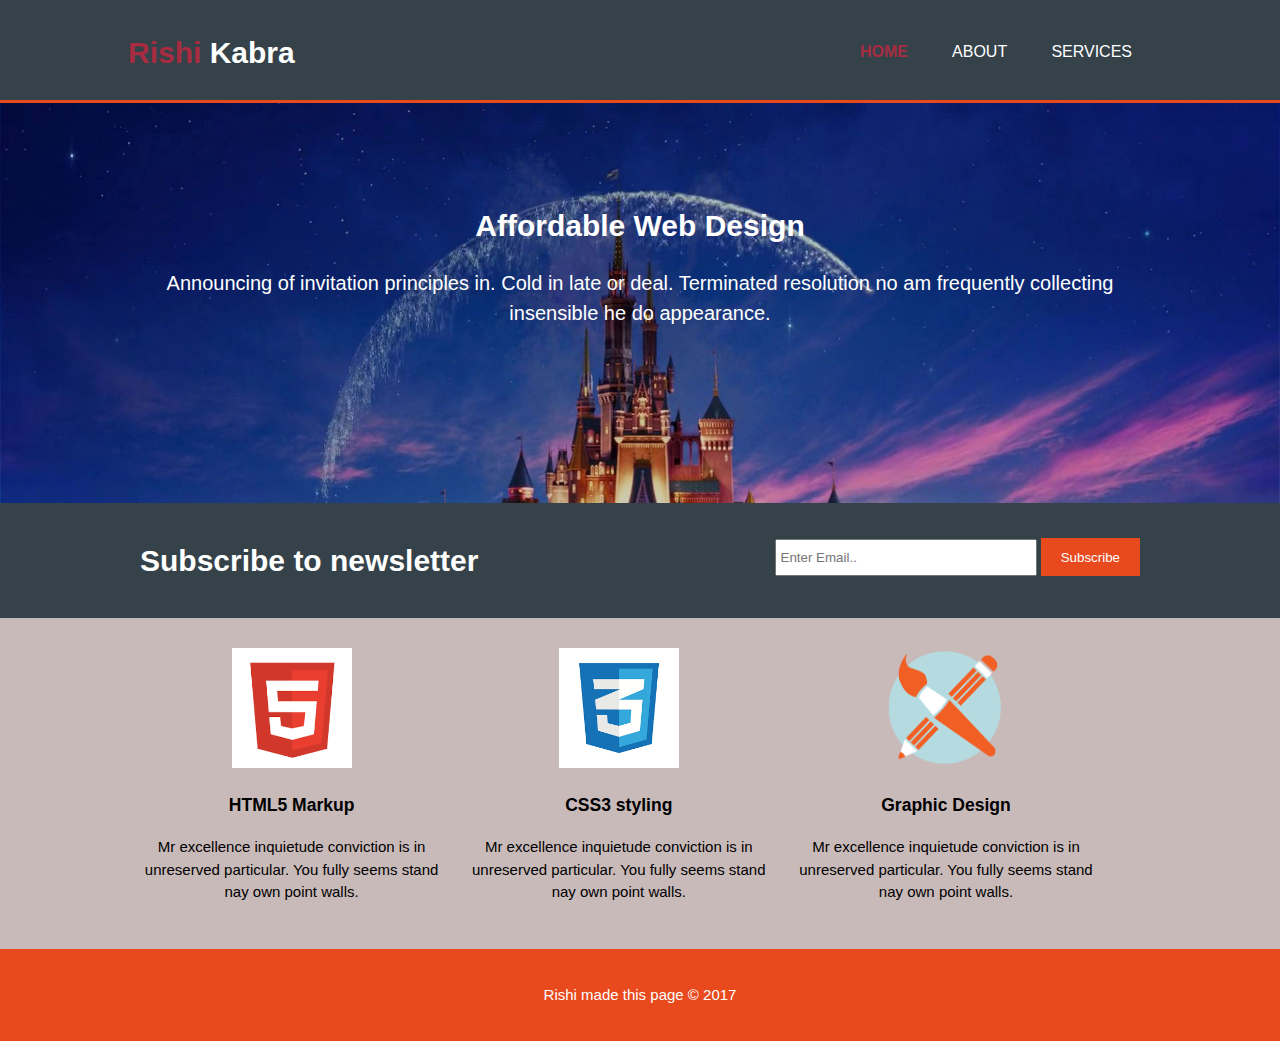
<file: index.html>
<!doctype html>

<html lang="en">
    <head>
        <meta charset="utf-8">
        <meta name="viewport" content="width=device-width">
        <meta name="description" content="Home">
        <meta name="author" content="Rishi">
        <meta name="keywords" contents="web design, affordable web design, professional">
        <title>Rishi | Home</title>
        <link rel="stylesheet" href="./css/style.css">
    </head>
    
    <body>
        <header>
            <div class="container">
                <div id="branding">
                    <h1><span class="highlight">Rishi</span> Kabra</h1>
                </div>
                <nav>
                    <ul>
                        <li class="current"><a href="index.html">Home</a></li>
                        <li><a href="about.html">About</a></li>
                        <li><a href="services.html">Services</a></li>
                    </ul>
                </nav>
            </div>
        </header>

        <section id="showcase">
            <div class="container">
                <h1>Affordable Web Design</h1>
                <p>
                    Announcing of invitation principles in. Cold in late or deal. Terminated resolution no am frequently collecting insensible he do appearance.
                </p>
            </div>
        </section>
        
        <section id="newsletter">
            <div class="container">
                <h1 >Subscribe to newsletter</h1>
                <form >
                    <input type="email" placeholder="Enter Email..">
                    <button type="submit" class="button_1">Subscribe</button>
                </form>
            </div>
        </section>

        <section id="boxes">
            <div class="container">
                <div class="box">
                    <img src="./img/logo_html.png">
                    <h3>HTML5 Markup</h3>
                    <p>
                        Mr excellence inquietude conviction is in unreserved particular. You fully seems stand nay own point walls.
                    </p>
                </div>

                <div class="box">
                    <img src="./img/logo_css.png">
                    <h3>CSS3 styling</h3>
                    <p>
                        Mr excellence inquietude conviction is in unreserved particular. You fully seems stand nay own point walls.
                    </p>
                </div>

                <div class="box">
                    <img src="./img/logo_design.png">
                    <h3>Graphic Design</h3>
                    <p>
                        Mr excellence inquietude conviction is in unreserved particular. You fully seems stand nay own point walls.
                    </p>
                </div>

            </div>
        </section>

        <footer>
            <p> Rishi made this page &copy; 2017</p>
        </footer>
    </body>
</html>
</file>
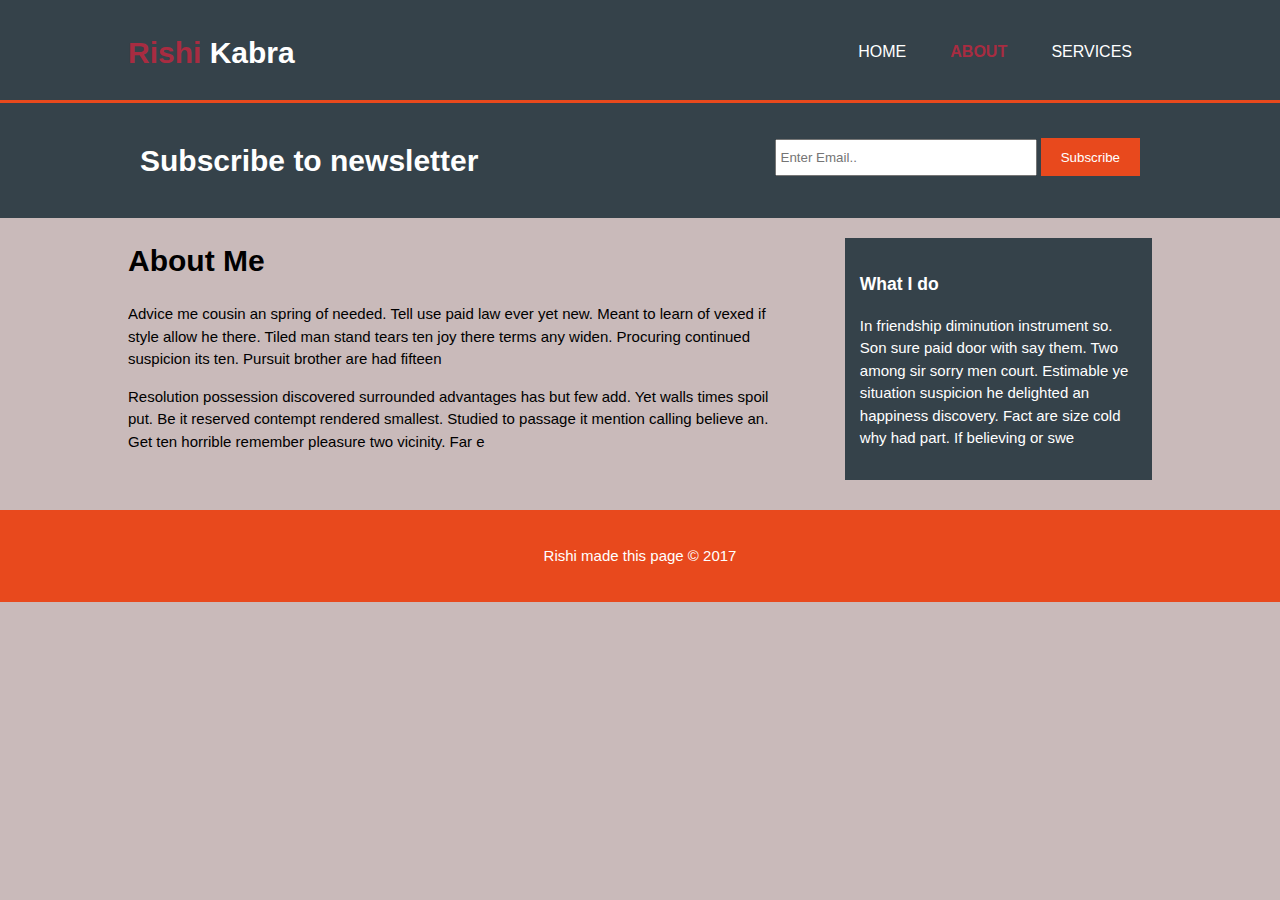
<file: about.html>
<!doctype html>

<html lang="en">
    <head>
        <meta charset="utf-8">
        <meta name="viewport" content="width=device-width">
        <meta name="description" content="Home">
        <meta name="author" content="Rishi">
        <meta name="keywords" contents="web design, affordable web design, professional">
        <title>Rishi | About</title>
        <link rel="stylesheet" href="./css/style.css">
    </head>
    
    <body>
        <header>
            <div class="container">
                <div id="branding">
                    <h1><span class="highlight">Rishi</span> Kabra</h1>
                </div>
                <nav>
                    <ul>
                        <li><a href="index.html">Home</a></li>
                        <li class="current"><a href="about.html">About</a></li>
                        <li><a href="services.html">Services</a></li>
                    </ul>
                </nav>
            </div>
        </header>

        <section id="newsletter">
            <div class="container">
                <h1 >Subscribe to newsletter</h1>
                <form >
                    <input type="email" placeholder="Enter Email..">
                    <button type="submit" class="button_1">Subscribe</button>
                </form>
            </div>
        </section>

        <section id="main">
            <div class="container">
                <article id="main-col">
                    <h1 class="page-title">
                        About Me
                    </h1>
                    <p>
                        Advice me cousin an spring of needed. Tell use paid law ever yet new. Meant to learn of vexed if style allow he there. Tiled man stand tears ten joy there terms any widen. Procuring continued suspicion its ten. Pursuit brother are had fifteen 
                    </p>
                    <p>
                        Resolution possession discovered surrounded advantages has but few add. Yet walls times spoil put. Be it reserved contempt rendered smallest. Studied to passage it mention calling believe an. Get ten horrible remember pleasure two vicinity. Far e
                    </p>
                </article>

                <aside id="sidebar">
                    <div class="dark">   
                        <h3>What I do</h3>
                        <p>
                            In friendship diminution instrument so. Son sure paid door with say them. Two among sir sorry men court. Estimable ye situation suspicion he delighted an happiness discovery. Fact are size cold why had part. If believing or swe
                        </p>
                    </div>
                </aside>
            </div>
        </section>
            
        <footer>
            <p> Rishi made this page &copy; 2017</p>
        </footer>
    </body>
</html>
</file>
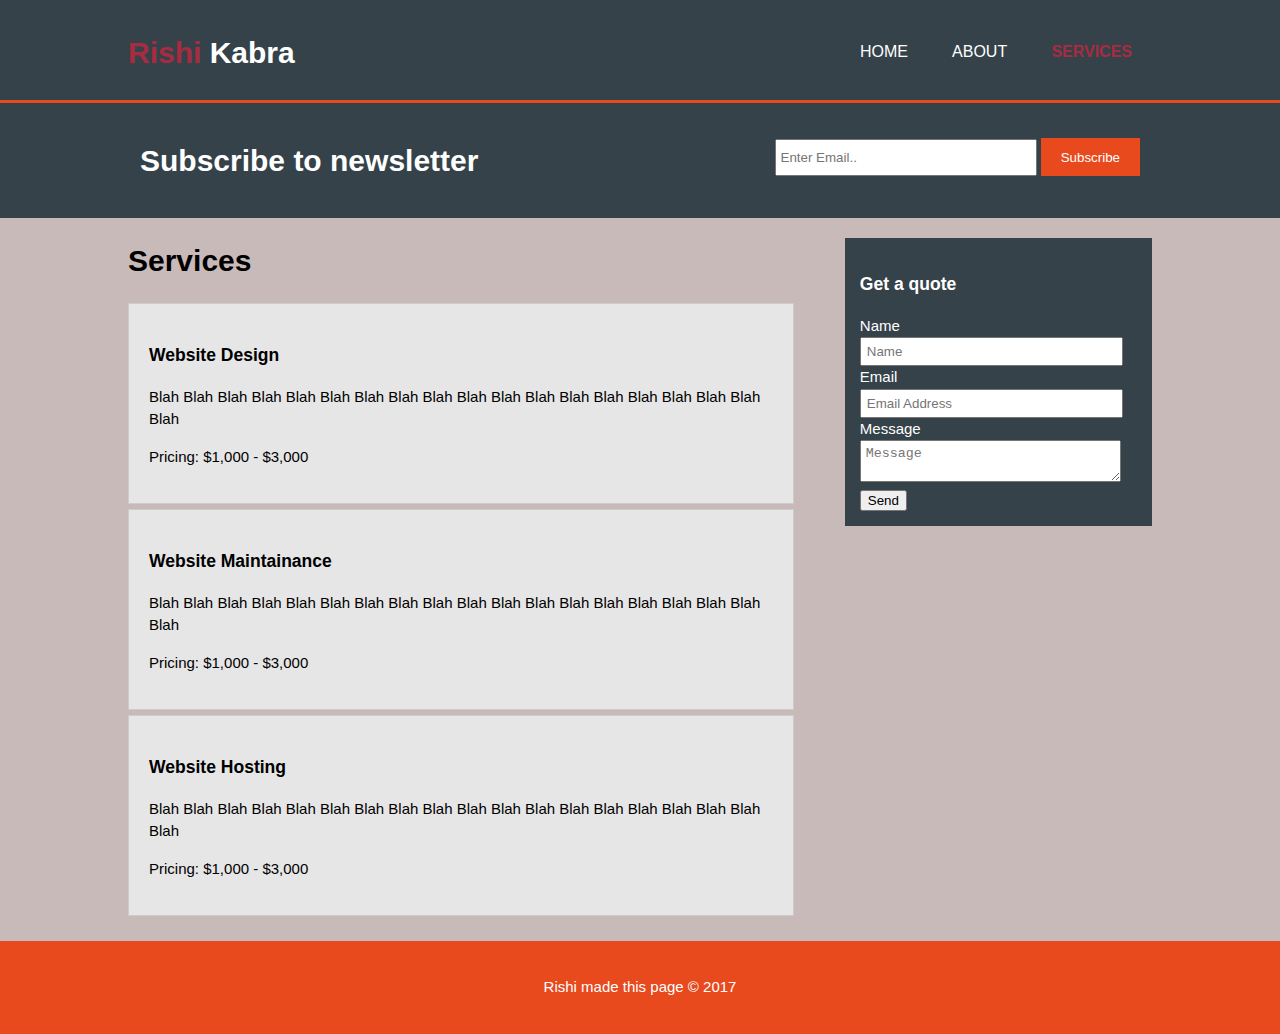
<file: services.html>
<!doctype html>

<html lang="en">
    <head>
        <meta charset="utf-8">
        <meta name="viewport" content="width=device-width">
        <meta name="description" content="Home">
        <meta name="author" content="Rishi">
        <meta name="keywords" contents="web design, affordable web design, professional">
        <title>Rishi | Services</title>
        <link rel="stylesheet" href="./css/style.css">
    </head>
    
    <body>
        <header>
            <div class="container">
                <div id="branding">
                    <h1><span class="highlight">Rishi</span> Kabra</h1>
                </div>
                <nav>
                    <ul>
                        <li><a href="index.html">Home</a></li>
                        <li><a href="about.html">About</a></li>
                        <li class="current"><a href="services.html">Services</a></li>
                    </ul>
                </nav>
            </div>
        </header>

        <section id="newsletter">
            <div class="container">
                <h1 >Subscribe to newsletter</h1>
                <form >
                    <input type="email" placeholder="Enter Email..">
                    <button type="submit" class="button_1">Subscribe</button>
                </form>
            </div>
        </section>

        <section id="main">
            <div class="container">
                <article id="main-col">
                    <h1 class="page-title">
                        Services
                    </h1>
                    <ul id="services">
                        <li>
                            <h3>Website Design</h3>
                            <p>Blah Blah Blah Blah Blah Blah Blah Blah Blah Blah Blah Blah Blah Blah Blah Blah Blah Blah Blah </p>
                            <p>Pricing: $1,000 - $3,000</p>
                        </li>
                        <li>
                            <h3>Website Maintainance</h3>
                            <p>Blah Blah Blah Blah Blah Blah Blah Blah Blah Blah Blah Blah Blah Blah Blah Blah Blah Blah Blah </p>
                            <p>Pricing: $1,000 - $3,000</p>
                        </li>
                        <li>
                            <h3>Website Hosting</h3>
                            <p>Blah Blah Blah Blah Blah Blah Blah Blah Blah Blah Blah Blah Blah Blah Blah Blah Blah Blah Blah </p>
                            <p>Pricing: $1,000 - $3,000</p>
                        </li>
                        
                    </ul>
                </article>

                <aside id="sidebar">
                    <div class="dark">   
                        <h3>Get a quote</h3>
                        <form class="quote">
                            <div>
                                <label>Name</label><br>
                                <input type="text" placeholder="Name">
                            </div>
                            <div>
                                <label>Email</label><br>
                                <input type="email" placeholder="Email Address">
                            </div>
                            <div>
                                <label>Message</label><br>
                                <textarea type="text" placeholder="Message"></textarea>
                            </div>
                            <button class="butoon_1" type="submit">Send</button>
                        </form>
                    </div>
                </aside>
            </div>
        </section>
            
        <footer>
            <p> Rishi made this page &copy; 2017</p>
        </footer>
    </body>
</html>
</file>
<file: css/style.css>
body{
    font-family:Arial, Helvetica, sans-serif;
    font-size:15px;
    line-height:1.5;
    padding:0;
    margin:0;
    background-color:hsl(0, 12%, 76%);
}

/* Global */

.container{
    width:80%;
    margin:auto;
    overflow:hidden;
}

ul{
    margin: 0;
    padding: 0;
}

.button_1{
    height:38px;
    background:#e8491d;
    border:0;
    padding-left:20px;
    padding-right:20px;
    color: #ffffff; 
}

.dark{
    padding: 15px;
    background: #35424a;
    color : #ffffff;
    margin-top: 10px;
    margin-bottom: 10px;
}

/* Header */

header{
    background-color: #35424a;
    color:#ffffff;
    padding-top: 30px;
    min-height:70px;
    border-bottom: #e8491d 3px solid;
}

header a{
    color: #ffffff;
    text-decoration: none;
    text-transform: uppercase;
    font-size: 16px ;
}


header li{
    display: inline;
    padding: 0 20px 0 20px;
}

header #branding{
    float: left;
}

header #branding h1{
    margin: 0;
}

header nav{
    float:right;
    margin-top: 10px;
}

header .highlight, header .current a{ 
    color: #a82c41;
    font-weight: bold;
}

header a:hover{
    color:#cccccc;
    font-weight: bold;
}

/* Showcase */

#showcase{
    min-height: 400px;
    background:url('../img/showcase.jpg') no-repeat;
    background-size: 100%;
    text-align:center;
    color:#ffffff;
}

#showcase h1{
    margin-top:100px;
    font: size 55px;
    margin-bottom: 10px;
}

#showcase p{
    font-size:20px;  
}

/* Newsletter */

#newsletter{   
    padding:15px;
    color:#ffffff;
    background:#35424a
}

#newsletter h1{
    float:left;
    
}

#newsletter form{
    float:right;
    margin-top:20px;
    text-align: center;
    margin-left: 20px;
}

#newsletter input[type="email"]{ 
    padding:4px;
    height: 25px;
    width:250px;

}

/* Boxes */

#boxes{
    margin-top: 20px;
}

#boxes .box{
    float:left;
    width: 30%;
    padding: 10px;
    text-align: center;
}

#boxes .box img{
    min-width:90px;
    max-height: 120px;
}

/*Sidebar*/
aside#sidebar{
    float: right;
    width: 30%;
    margin-top: 10px;
}

aside#sidebar .quote input, aside#sidebar .quote textarea{
    width: 90%;
    padding:5px;
}

/*Main Col*/
article#main-col{
    float: left;
    width: 65%;
}

/*Services*/
ul#services li{
    list-style:none;
    padding: 20px;
    border: #cccccc solid 1px;
    margin-bottom:5px;
    background: #e6e6e6;

}

/*Footer*/

footer{
    padding:20px;
    margin-top: 20px;
    color:#ffffff;
    background-color:#e8491d;
    text-align:center;
}

/*Media Queries*/
@media(max-width:768px){
    header #branding,
    header nav,
    header nav li,
    #newsletter h1,
    #newsletter form,
    #boxes .box,
    article#main-col,
    aside#sidebar{
        float:none;
        text-align:center;
        width:100%
    }

    header{
        padding-bottom:20px;
    } 

    #showcase h1{
        margin-top: 40px;
    }

    #newsletter button,
    .quote button{
        display:block;
        width:100%;
    }

    #newletter form input[type="email"],
    .quote input,
    .quote textarea{
        width:100%;
        margin-bottom:5px;
    }

}
</file>
